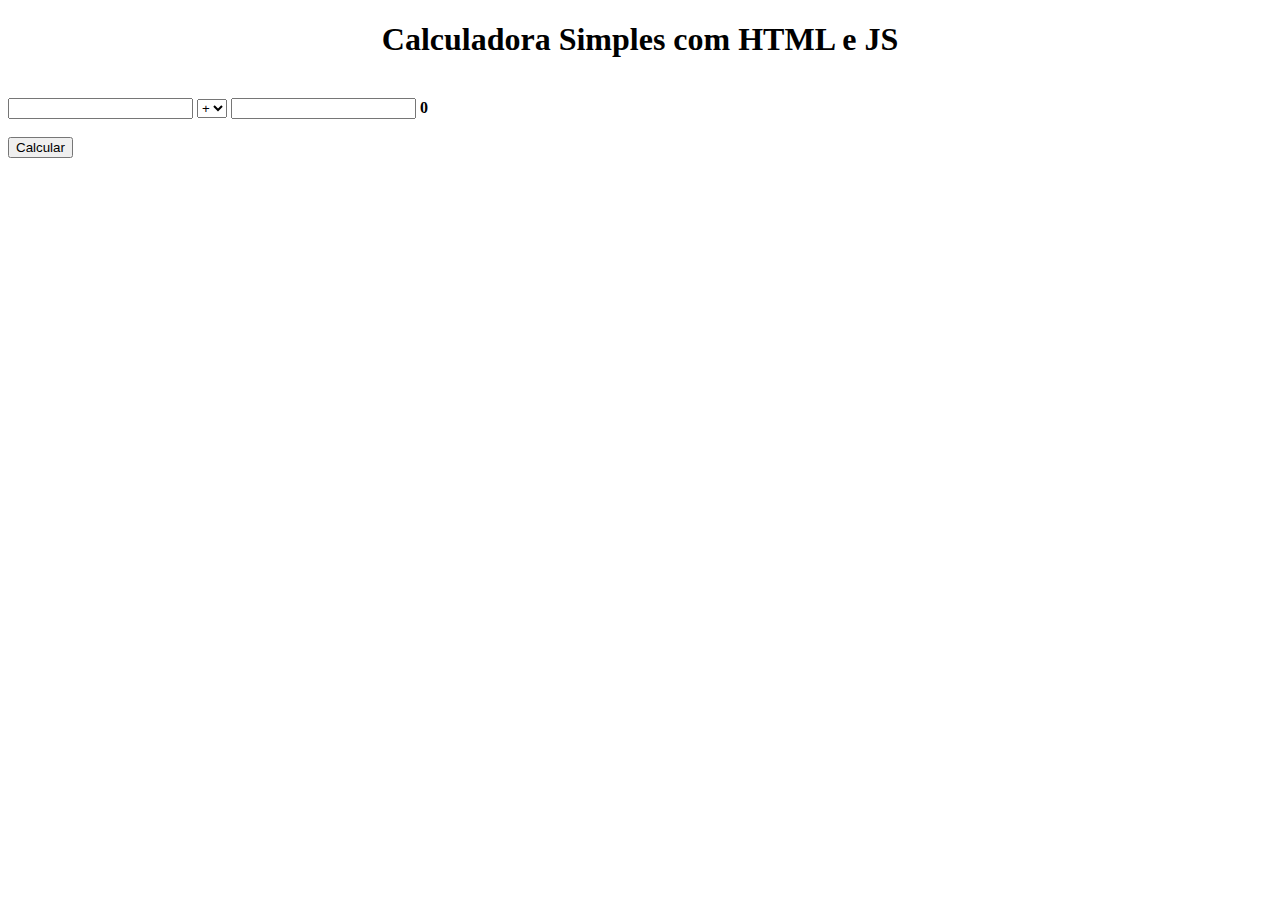
<file: Calculadora_JS/index.html>
<!DOCTYPE html>
<html lang="pt-br">
    <head>
        <title>Calculadora com HTML e JS</title>
        <meta charset="UTF-8">
    </head>
    <body>
        <center>
            <h1>Calculadora Simples com HTML e JS</h1>
        </center>
        <br>
        <input type='number' min='1' name='numero1'/>
        <select id='operador'>
            <option value='+'>+</option>
            <option value='-'>-</option>
            <option value='/'>/</option>
            <option value='*'>*</option>
        </select>
        <input type='number' min='1' class='numero2'/>
        <b id='resultado'>0</b>
        <br></br>
        <button onclick="pegardados()">Calcular</button>
    </body>
    <script src="main.js" type="text/JavaScript"></script>
</html>
</file>
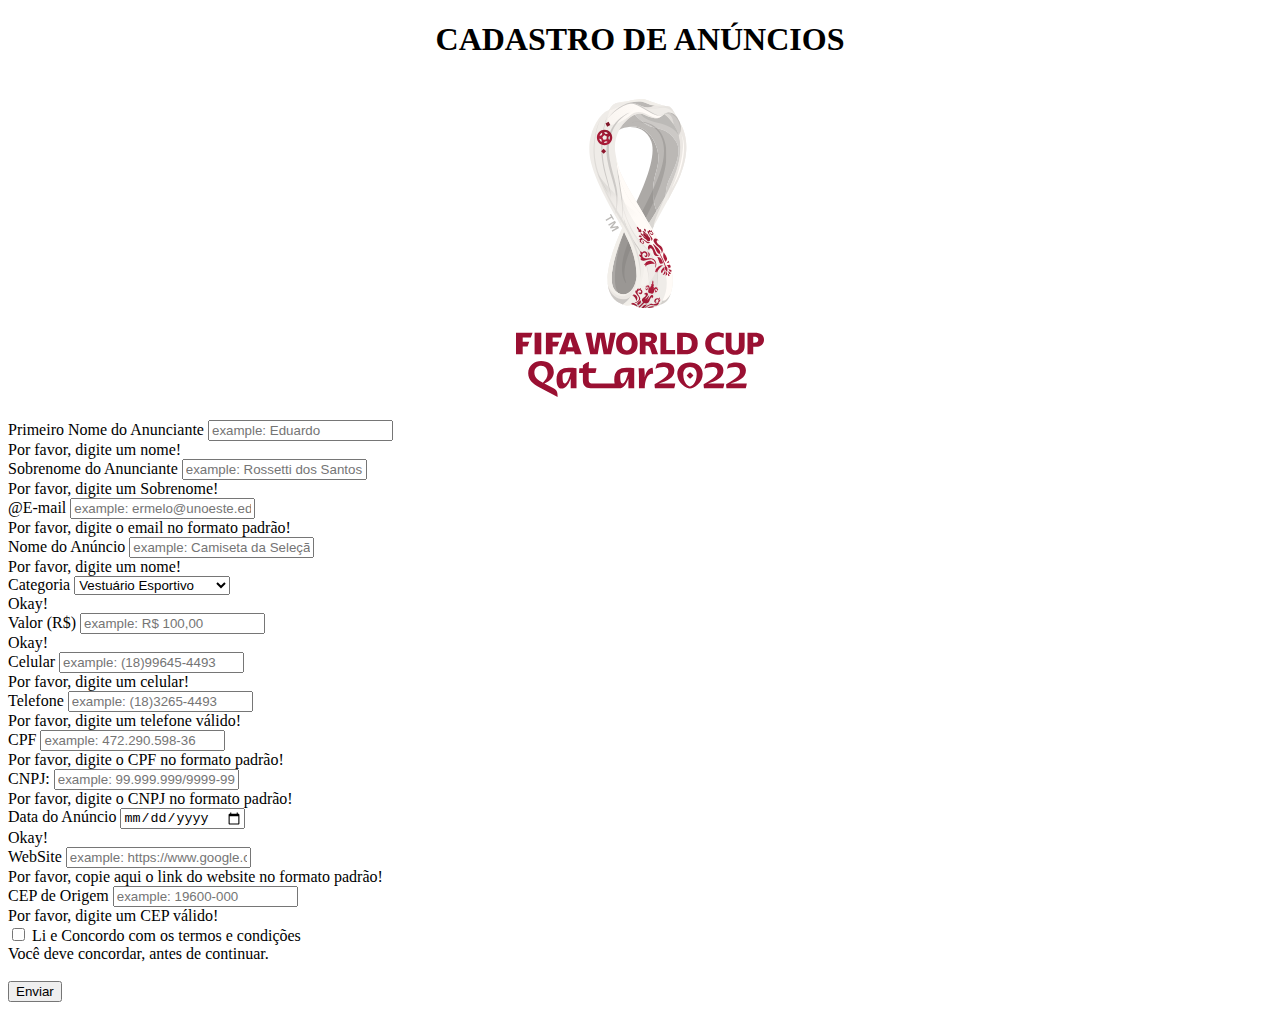
<file: formulario_bootstrap/index.html>
<!DOCTYPE html>
<html lang="pt-br">
    <head>
        <title>Trabalho Final</title>
        <meta charset="UTF-8">
        <meta name="viewport" content="width=device-width, initial-scale=1, shrink-to-fit=no">
        <link rel="stylesheet" href="https://stackpath.bootstrapcdn.com/bootstrap/4.1.3/css/bootstrap.min.css" integrity="sha384-MCw98/SFnGE8fJT3GXwEOngsV7Zt27NXFoaoApmYm81iuXoPkFOJwJ8ERdknLPMO" crossorigin="anonymous">
        <script src="mascaras.js"></script>
    </head>
    <body class= bg-danger>
        <div class='container mt-5 jumbotron bg-dark text-light'>
            <div class='form-row'>
                <div class='col-md-12'>
                    <center>
                      <h1>CADASTRO DE ANÚNCIOS</h1><br>
                      <img src="logo.svg" title="logo"><br>
                    </center><br>
                    <form class="needs-validation" novalidate>
                        <div class="form-row">
                          <div class="form-group col-md-3">
                            <label for="validationname1">Primeiro Nome do Anunciante</label>
                            <input type="text" class="form-control" maxlength="15" onkeypress="return lettersOnly(event);" id="nome" placeholder="example: Eduardo" required/>
                            <div class="invalid-feedback">Por favor, digite um nome!</div>
                          </div>
                          <div class="form-group col-md-5">
                            <label for="validationname1">Sobrenome do Anunciante</label>
                            <input type="text" class="form-control" maxlength="50" id="nome" placeholder="example: Rossetti dos Santos Melo" required/>
                            <div class="invalid-feedback">Por favor, digite um Sobrenome!</div>
                          </div>
                          <div class="form-group col-md-4">
                            <label for="validationCustom03">@E-mail</label>
                            <input type="email" pattern="^([a-zA-Z0-9_\-\.]+)@((\[[0-9]{1,3}\.[0-9]{1,3}\.[0-9]{1,3}\.)|(([a-zA-Z0-9\-]+\.)+))([a-zA-Z]{2,4}|[0-9]{1,3})$" class="form-control" id='email' placeholder="example: ermelo@unoeste.edu.br" required/>
                            <div class="invalid-feedback">Por favor, digite o email no formato padrão!</div>
                          </div>
                          <div class="form-group col-md-7">
                            <label for="validationname2">Nome do Anúncio</label>
                            <input type="text" class="form-control" maxlength="50" id="anuncio" placeholder="example: Camiseta da Seleção Brasileira" required/>
                            <div class="invalid-feedback">Por favor, digite um nome!</div>
                          </div>
                          <div class="form-group col-md-3">
                            <label for="validationCategoria">Categoria</label>
                            <select class="form-control" id="Categoria" required>
                                <option>Vestuário Esportivo</option>
                                <option>Transporte</option>
                                <option>Hospedagem</option>
                                <option>Culinária</option>
                                <option>Serviços Particulares</option>
                                <option>Revenda de Ingressos</option>
                                <option>Bebidas Clandestinas</option>
                                <option>Objetos Esportivos</option>
                            </select>
                            <div class="valid-feedback">Okay!</div>
                          </div>
                          <div class="form-group col-md-2">
                            <label for="validationvalor">Valor (R$)</label>
                            <input id="valor" class="form-control" maxlength="13" placeholder="example: R$ 100,00" type="text" onkeypress="mMoeda()" required/>
                            <div class="valid-feedback">Okay!</div>
                          </div>
                          <div class="form-group col-md-3">
                            <label for="validationTel1">Celular</label>
                            <input type="text" class="form-control" maxlength="14" onkeyup="mascara('(##)#####-####',this,event)" id="celular" placeholder="example: (18)99645-4493" required/>
                            <div class="invalid-feedback">Por favor, digite um celular!</div>
                          </div>
                          <div class="form-group col-md-3">
                            <label for="validationTel2">Telefone</label>
                            <input type="text" class="form-control" onkeypress="mTel()" maxlength="13" id="telefone" placeholder="example: (18)3265-4493" required/>
                            <div class="invalid-feedback">Por favor, digite um telefone válido!</div>
                          </div>
                          <div class="form-group col-md-3">
                            <label for="validationCPF">CPF</label>
                            <input type="text" class="form-control" id="CPF" onkeypress="mCpf()" maxlength="14" onblur="validarCPF()" pattern="\d{3}\.\d{3}\.\d{3}-\d{2}" placeholder="example: 472.290.598-36" required/>
                            <div class="invalid-feedback">Por favor, digite o CPF no formato padrão!</div>
                          </div>
                          <div class="form-group col-md-3">
                            <label for="validationCPNJ">CNPJ:</label>
                            <input type="text" class="form-control" id="CNPJ" placeholder="example: 99.999.999/9999-99" onkeyup="mascara('##.###.###/####-##',this,event)" required/>
                            <div class="invalid-feedback">Por favor, digite o CNPJ no formato padrão!</div>
                          </div>
                          <div class="form-group col-md-2">
                            <label for="validationDate">Data do Anúncio</label>
                            <input type="date" class="form-control" id='data' required/>
                            <div class="valid-feedback">Okay!</div>
                          </div>
                          <div class="form-group col-md-7">
                            <label for="validationWebsite">WebSite</label>
                            <input type="url" class="form-control" placeholder="example: https://www.google.com.br" id="website" required/>
                            <div class="invalid-feedback">Por favor, copie aqui o link do website no formato padrão!</div>
                          </div>
                          <div class="form-group col-md-3">
                            <label for="validationCEP">CEP de Origem</label>
                            <input type="text" class="form-control" onkeypress="mCEP()" maxlength="10" placeholder="example: 19600-000" pattern= "[0-9][0-9].[0-9][0-9][0-9]-[0-9][0-9][0-9]" required/>
                            <div class="invalid-feedback">Por favor, digite um CEP válido!</div>
                          </div>
                        </div>
                        <div class="form-check">
                          <input class="form-check-input" type="checkbox" value="" id="invalidCheck" required>
                          <label class="form-check-label" for="invalidCheck">Li e Concordo com os termos e condições</label>
                          <div class="invalid-feedback">Você deve concordar, antes de continuar.</div>
                        </div>
                        <br>
                        <button class="btn btn-primary" type="submit">Enviar</button>
                    </form>
                </div>
            </div>
        </div>
        <script src="https://code.jquery.com/jquery-3.3.1.slim.min.js" integrity="sha384-q8i/X+965DzO0rT7abK41JStQIAqVgRVzpbzo5smXKp4YfRvH+8abtTE1Pi6jizo" crossorigin="anonymous"></script>
        <script src="https://cdnjs.cloudflare.com/ajax/libs/popper.js/1.14.3/umd/popper.min.js" integrity="sha384-ZMP7rVo3mIykV+2+9J3UJ46jBk0WLaUAdn689aCwoqbBJiSnjAK/l8WvCWPIPm49" crossorigin="anonymous"></script>
        <script src="https://stackpath.bootstrapcdn.com/bootstrap/4.1.3/js/bootstrap.min.js" integrity="sha384-ChfqqxuZUCnJSK3+MXmPNIyE6ZbWh2IMqE241rYiqJxyMiZ6OW/JmZQ5stwEULTy" crossorigin="anonymous"></script>
        <script>
            (function() {
              'use strict';
              window.addEventListener('load', function() {
                var forms = document.getElementsByClassName('needs-validation');
                var validation = Array.prototype.filter.call(forms, function(form) {
                  form.addEventListener('submit', function(event) {
                    if (form.checkValidity() === false) {
                      event.preventDefault();
                      event.stopPropagation();
                    }
                    form.classList.add('was-validated');
                  }, false);
                });
              }, false);
            })();
            </script>
    </body>
</html>
</file>
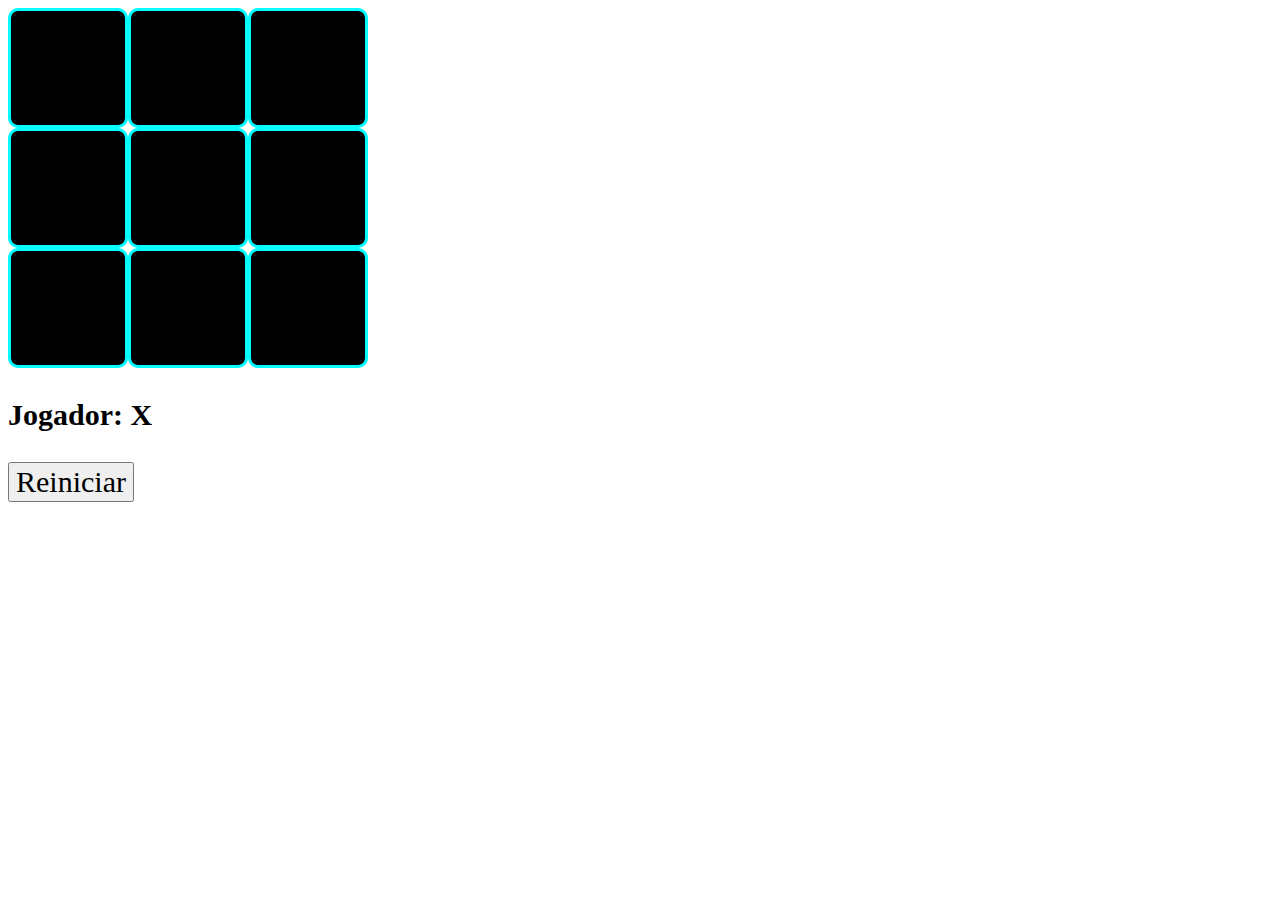
<file: jogo_da_velha/index.html>
<!DOCTYPE html>
<html>
<head>
    <meta charset="UTF-8">
    <meta name="viewport" content="width=device-width, initial-scale=1.0">
    <meta http-equiv="X-UA-Compatible" content="ie=edge">
    <title>Jogo da Velha</title>
    <link rel="stylesheet" href="style.css" />
</head>
<body>
    <section id="jogo">
        <!-- linha -->
        <div class="quadro" data-linha="1" data-coluna="1"></div>
        <div class="quadro" data-linha="1" data-coluna="2"></div>
        <div class="quadro" data-linha="1" data-coluna="3"></div>
        <!-- linha -->
        <div class="quadro" data-linha="2" data-coluna="1"></div>
        <div class="quadro" data-linha="2" data-coluna="2"></div>
        <div class="quadro" data-linha="2" data-coluna="3"></div>
        <!-- linha -->
        <div class="quadro" data-linha="3" data-coluna="1"></div>
        <div class="quadro" data-linha="3" data-coluna="2"></div>
        <div class="quadro" data-linha="3" data-coluna="3"></div>
    </section>

    <h3>Jogador: <span id="jogadorDoTurno"></span></h3>
    <button id="reiniciar">Reiniciar</button>
    <script src="script.js"></script>
</body>
</html>
</file>
<file: jogo_da_velha/style.css>
*{font-family: calibri; font-size: 30px;}
#jogo{
    margin: 0 auto;
    display: grid;  
    grid-template-columns: 120px 120px 120px;  
    grid-template-rows: 120px 120px 120px;
}

#jogo div {
    background-color: black;
    border: 3px solid cyan;
    font-size: 80px;
    color: #ffffff;
    border-radius: 10px 10px 10px 10px;
    padding-top	: 10px;
    text-align: center;
}
</file>
